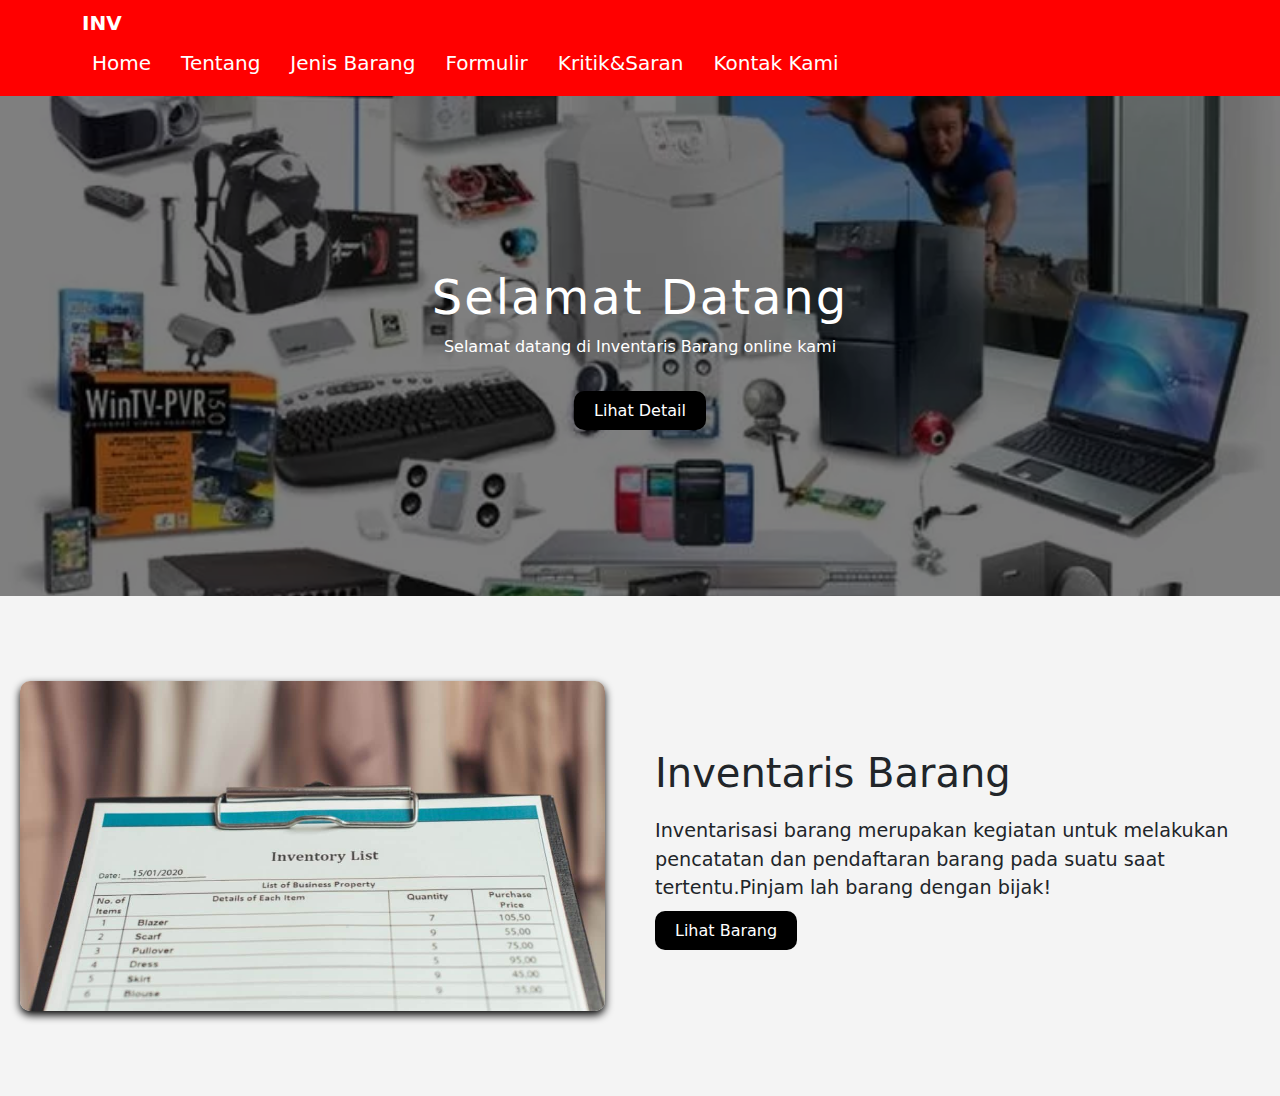
<file: index.html>
<!DOCTYPE html>
<html lang="en">
<head>
    <meta charset="UTF-8">
    <meta name="viewport" content="width=device-width, initial-scale=1.0">
    <title>Inventaris Barang</title>
    <link rel="stylesheet" href="style.css">
    <link rel="stylesheet" href="css/bootstrap.min.css">
</head>
<body>
    <script src="js/bootstrap.bundle.min.js"></script>
    <nav class="navbar">
        <div class="container">
            <a href="" class="logo">INV</a>
            <ul class="menu">
                <li><a href="#">Home</a></li>
                <li><a href="#tentang">Tentang</a></li>
                <li><a href="page/jenisbarang.html">Jenis Barang</a></li>
                <li><a href="page/datapeminjam.html">Formulir</a></li>
                <li><a href="page/KritikSaran.html">Kritik&Saran</a></li>
                <li><a href="page/kontakkami.html">Kontak Kami</a></li>
            </ul>
            <div class="tombol">&#9776;</div>
        </div>
    </nav>  
    <section class="welcome-section" id="welcome">
        <div class="welcome-text">
            <h1>Selamat Datang</h1>
            <p style="margin-bottom: 40px;">
                Selamat datang di Inventaris Barang online kami
            </p>
            <a href="#tentang" class="detail">Lihat Detail</a>
        </div>
    </section>
    <section class="tentang-section" id="tentang">
        <div class="image-container">
            <img src="assets/img/sarpras2.jpg" alt="Deskripsi Gambar" class="gambar-tentang">
        </div>
        <div class="text-container">
            <h2>Inventaris Barang</h2>
            <p>Inventarisasi barang merupakan kegiatan untuk melakukan pencatatan dan pendaftaran barang pada suatu saat tertentu.Pinjam lah barang dengan bijak!</p>
            <a href="page/jenisbarang.html" class="detail">Lihat Barang</a>
        </div>
    </section>
    <script type="text/javascript">
        const tombol = document.querySelector(".tombol");
        const menu = document.querySelector(".menu");
        tombol.addEventListener("click",() => {
            menu.classList.toggle("aktif");
        });
    </script>
</body> 
</html>
</file>
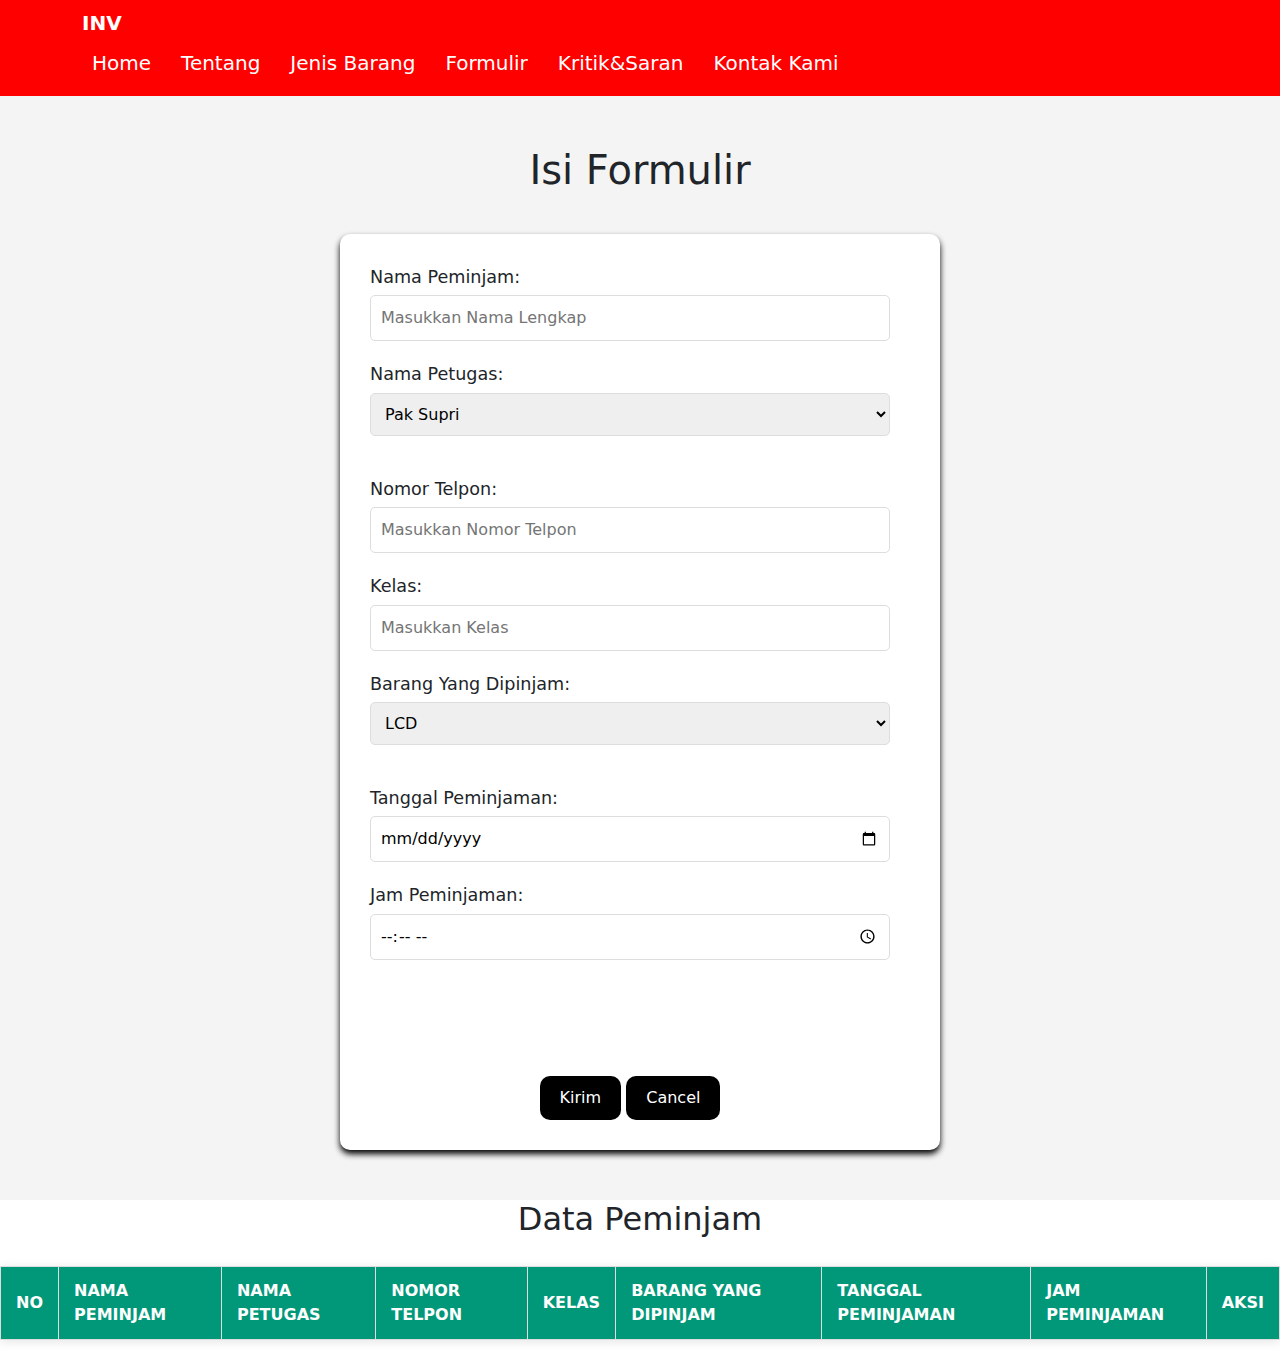
<file: page/datapeminjam.html>
<!DOCTYPE html>
<html lang="en">
<head>
    <meta charset="UTF-8">
    <meta name="viewport" content="width=device-width, initial-scale=1.0">
    <title>Data Peminjam</title>
    <link rel="stylesheet" href="../style.css">
    <script src="../script.js"></script>
    <link rel="stylesheet" href="../css/bootstrap.min.css">
</head>
<body>
    <script src="../js/bootstrap.bundle.min.js"></script>
    <nav class="navbar">
        <div class="container">
            <a href="" class="logo">INV</a>
            <ul class="menu">
                <li><a href="../index.html">Home</a></li>
                <li><a href="../index.html#tentang">Tentang</a></li>
                <li><a href="../page/jenisbarang.html">Jenis Barang</a></li>
                <li><a href="#">Formulir</a></li>
                <li><a href="../page/KritikSaran.html">Kritik&Saran</a></li>
                <li><a href="../page/kontakkami.html">Kontak Kami</a></li>
            </ul>
            <div class="tombol">&#9776;</div>
        </div>
    </nav>
    <section class="contact-section" id="contact">
        <h2>Isi Formulir</h2>
        <form action="outputform.html" method="get" class="contact-form">
            <div class="form-group">
                <label for="name">Nama Peminjam:</label>
                <input type="text" id="name" name="name" placeholder="Masukkan Nama Lengkap" required>
            </div>
            <div class="form-group">
                <label>Nama Petugas:</label>
                <select name="petugas" id="petugas" class="form-group">
                    <option value="Pak Supri">Pak Supri</option>
                    <option value="Pak Harto">Pak Harto</option>
                    <option value="Pak Firman">Pak Firman</option>
                    <option value="Pak Sapta">Pak Sapta</option>
                </select>
            </div>
            <div class="form-group">
                <label for="notelp">Nomor Telpon:</label>
                <input type="text" id="telp" name="notelp" maxlength="12" placeholder="Masukkan Nomor Telpon " required>
            </div>
            <div class="form-group">
                <label for="name">Kelas:</label>
                <input type="text" id="kelas" name="name" placeholder="Masukkan Kelas" required>
            </div>
            <div class="form-group">
                <label>Barang Yang Dipinjam:</label>
                <select class="form-group" name="barang" id="barang">
                    <option value="LCD">LCD</option>
                    <option value="Kabel Rol">Kabel Rol</option>
                    <option value="Laptop">Laptop</option>
                    <option value="Speaker">Speaker</option>
                    <option value="Obeng">Obengr</option>
                    <option value="Tang">Tang</option>
                    <option value="Kipas Angin">Kipas Angin</option>
                    <option value="Speaker">Speaker</option>
                    <option value="Kabel VGA">Kabel VGA</option>
                </select>
            </div>
            <div class="form-group">
                <label for="Tp">Tanggal Peminjaman:</label>
                <input type="date" id="Tp" name="Tp" required>
            </div>
            <div class="form-group">
                <label for="jam">Jam Peminjaman:</label>
                <input type="time" id="jam" name="jam" required>
            </div>
            <br><br>
            <br><br>
                <button type="submit" class="detail" onclick="addData()">Kirim</button>
                <button type="reset" class="detail">Cancel</button>
        </form>
    </section>
    <h2 style="text-align: center;">Data Peminjam</h2>
    <div class="table-responsive">
        <table border="1" id="userTable">
            <thead>
                <tr>
                    <th>No</th>
                    <th>Nama Peminjam</th>
                    <th>Nama Petugas</th>
                    <th>Nomor Telpon</th>
                    <th>Kelas</th>
                    <th>Barang Yang Dipinjam</th>
                    <th>Tanggal Peminjaman</th>
                    <th>Jam Peminjaman</th>
                    <th>Aksi</th>
                </tr>
            </thead>
            <tbody id="tableBody"></tbody>
        </table>
    </div>
    <script>
        function printStruk(index) {
            const user = users[index];
        
            localStorage.setItem('strukData', JSON.stringify(user));
            window.open('outputform.html', '_blank');
        }
    </script>
    <script type="text/javascript">
        const tombol = document.querySelector(".tombol");
        const menu = document.querySelector(".menu");
        tombol.addEventListener("click",() => {
            menu.classList.toggle("aktif");
        });
    </script>
</body>
</html>
</file>
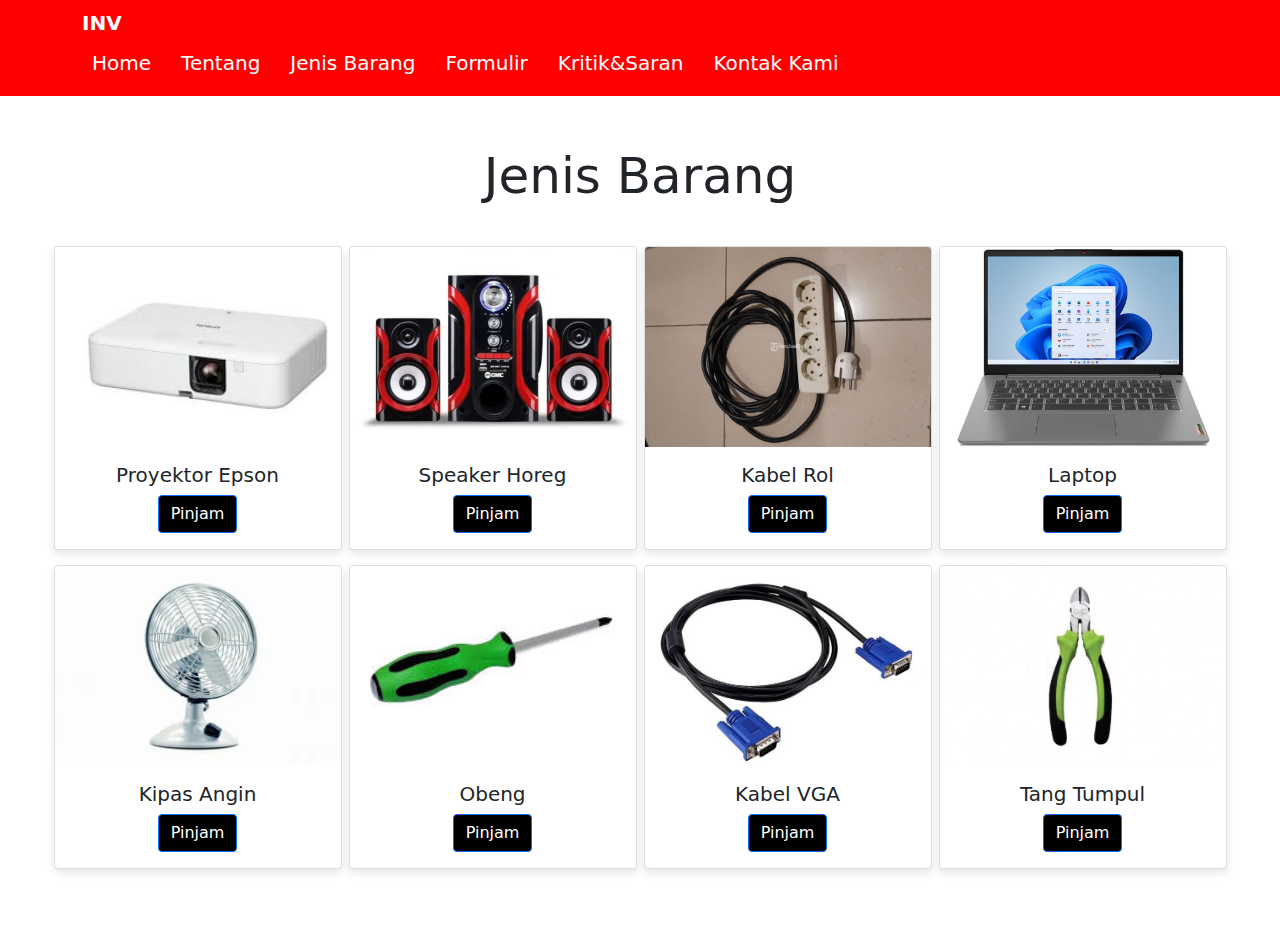
<file: page/jenisbarang.html>
<!DOCTYPE html>
<html lang="en">
<head>
    <meta charset="UTF-8">
    <meta name="viewport" content="width=device-width, initial-scale=1.0">
    <title>Jenis Barang</title>
    <link rel="stylesheet" href="../style.css">
    <link rel="stylesheet" href="../css/bootstrap.min.css">
</head>
<body>
    <script src="../js/bootstrap.bundle.min.js"></script>
    <nav class="navbar">
        <div class="container">
            <a href="" class="logo">INV</a>
            <ul class="menu">
                <li><a href="../index.html">Home</a></li>
                <li><a href="../index.html#tentang">Tentang</a></li>
                <li><a href="#">Jenis Barang</a></li>
                <li><a href="../page/datapeminjam.html">Formulir</a></li>
                <li><a href="../page/KritikSaran.html">Kritik&Saran</a></li>
                <li><a href="../page/kontakkami.html">Kontak Kami</a></li>
            </ul>
            <div class="tombol">&#9776;</div>
        </div>
    </nav>
    <section class="barang-section" id="jenisbarang">
        <h2 style="text-align: center; font-size: 50px;">Jenis Barang</h2>
        <div class="barang-container">
                <div class="card" style="width: 18rem;">
                    <img src="../assets/img/proyektor.jpg" class="card-img-top" alt="...">
                    <div class="card-body">
                      <h5 class="card-title">Proyektor Epson</h5>
                      <a href="../page/datapeminjam.html" style="background-color: black;" class="btn btn-primary">Pinjam</a>
                    </div>
                </div>
                <div class="card" style="width: 18rem;">
                    <img src="../assets/img/speaker.jpg" class="card-img-top" alt="...">
                    <div class="card-body">
                      <h5 class="card-title">Speaker Horeg</h5>
                      <a href="../page/datapeminjam.html" style="background-color: black;" class="btn btn-primary">Pinjam</a>
                    </div>
                </div>
                <div class="card" style="width: 18rem;">
                    <img src="../assets/img/kabelrol.jpg" class="card-img-top" alt="...">
                    <div class="card-body">
                      <h5 class="card-title">Kabel Rol</h5>
                      <a href="../page/datapeminjam.html" style="background-color: black;" class="btn btn-primary">Pinjam</a>
                    </div>
                </div>
                <div class="card" style="width: 18rem;">
                    <img src="../assets/img/laptop.jpg" class="card-img-top" alt="...">
                    <div class="card-body">
                      <h5 class="card-title">Laptop </h5>
                      <a href="../page/datapeminjam.html"style="background-color: black;" class="btn btn-primary">Pinjam</a>
                    </div>
                </div>
                <div class="card" style="width: 18rem;">
                    <img src="../assets/img/ka.jpg" class="card-img-top" alt="...">
                    <div class="card-body">
                      <h5 class="card-title">Kipas Angin</h5>
                      <a href="../page/datapeminjam.html" style="background-color: black;" class="btn btn-primary">Pinjam</a>
                    </div>
                </div>
                <div class="card" style="width: 18rem;">
                    <img src="../assets/img/obeng.webp" class="card-img-top" alt="...">
                    <div class="card-body">
                      <h5 class="card-title">Obeng</h5>
                      <a href="../page/datapeminjam.html" style="background-color: black;" class="btn btn-primary">Pinjam</a>
                    </div>
                </div>
                <div class="card" style="width: 18rem;">
                    <img src="../assets/img/vga.jpg" class="card-img-top" alt="...">
                    <div class="card-body">
                      <h5 class="card-title">Kabel VGA</h5>
                      <a href="../page/datapeminjam.html" style="background-color: black;" class="btn btn-primary">Pinjam</a>
                    </div>
                </div>
                <div class="card" style="width: 18rem;">
                    <img src="../assets/img/tang.jpg"  class="card-img-top" alt="...">
                    <div class="card-body">
                      <h5 class="card-title">Tang Tumpul</h5>
                      <a href="../page/datapeminjam.html" style="background-color: black;" class="btn btn-primary">Pinjam</a>
                    </div>
                </div>
        </div>
    </section>
    <script type="text/javascript">
        const tombol = document.querySelector(".tombol");
        const menu = document.querySelector(".menu");
        tombol.addEventListener("click",() => {
            menu.classList.toggle("aktif");
        });
    </script>
</body>
</html>
</file>
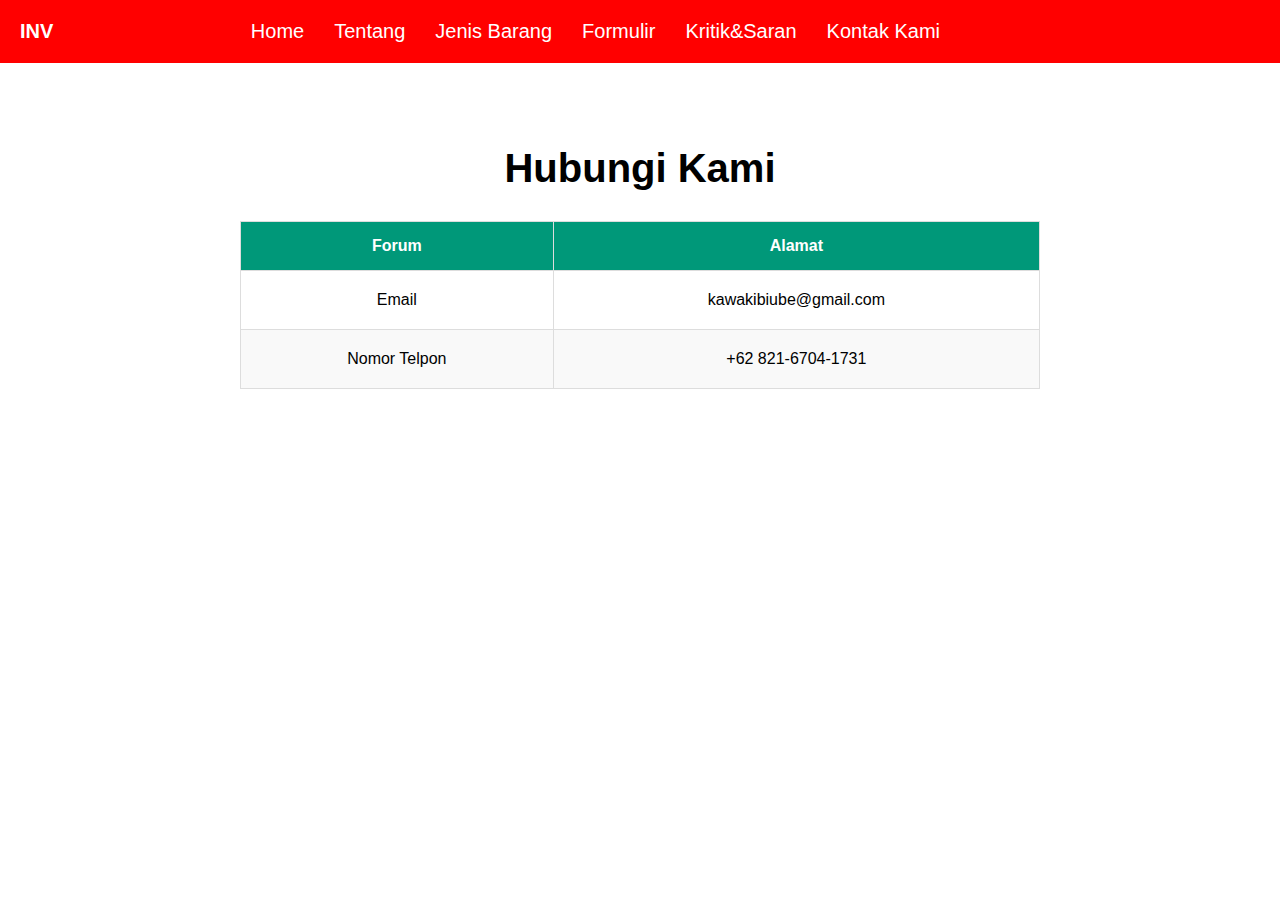
<file: page/kontakkami.html>
<!DOCTYPE html>
<html lang="en">
<head>
    <meta charset="UTF-8">
    <meta name="viewport" content="width=device-width, initial-scale=1.0">
    <title>Kontak Kami</title>
    <link rel="stylesheet" href="../style.css">
</head>
<body>
    <nav class="navbar">
        <div class="container">
            <a href="" class="logo">INV</a>
            <ul class="menu">
                <li><a href="../index.html">Home</a></li>
                <li><a href="../index.html#tentang">Tentang</a></li>
                <li><a href="../page/jenisbarang.html">Jenis Barang</a></li>
                <li><a href="../page/datapeminjam.html">Formulir</a></li>
                <li><a href="../page/KritikSaran.html">Kritik&Saran</a></li>
                <li><a href="#">Kontak Kami</a></li>
            </ul>
            <div class="tombol">&#9776;</div>
        </div>
    </nav>
    <section class="alamat-section" id="alamat">
        <h2>Hubungi Kami</h2>
        <table class="alamat-table">
            <thead>
                <tr>
                    <th>Forum</th>
                    <th>Alamat</th>
                </tr>
            </thead>
            <tbody>
                <tr>
                    <td>Email</td>
                    <td>kawakibiube@gmail.com</td>
                </tr>
                <tr>
                    <td>Nomor Telpon</td>
                    <td>+62 821-6704-1731</td>
                </tr>
            </tbody>
        </table>
    </section>
    <script type="text/javascript">
        const tombol = document.querySelector(".tombol");
        const menu = document.querySelector(".menu");
        tombol.addEventListener("click",() => {
            menu.classList.toggle("aktif");
        });
    </script>
</body>
</html>
</file>
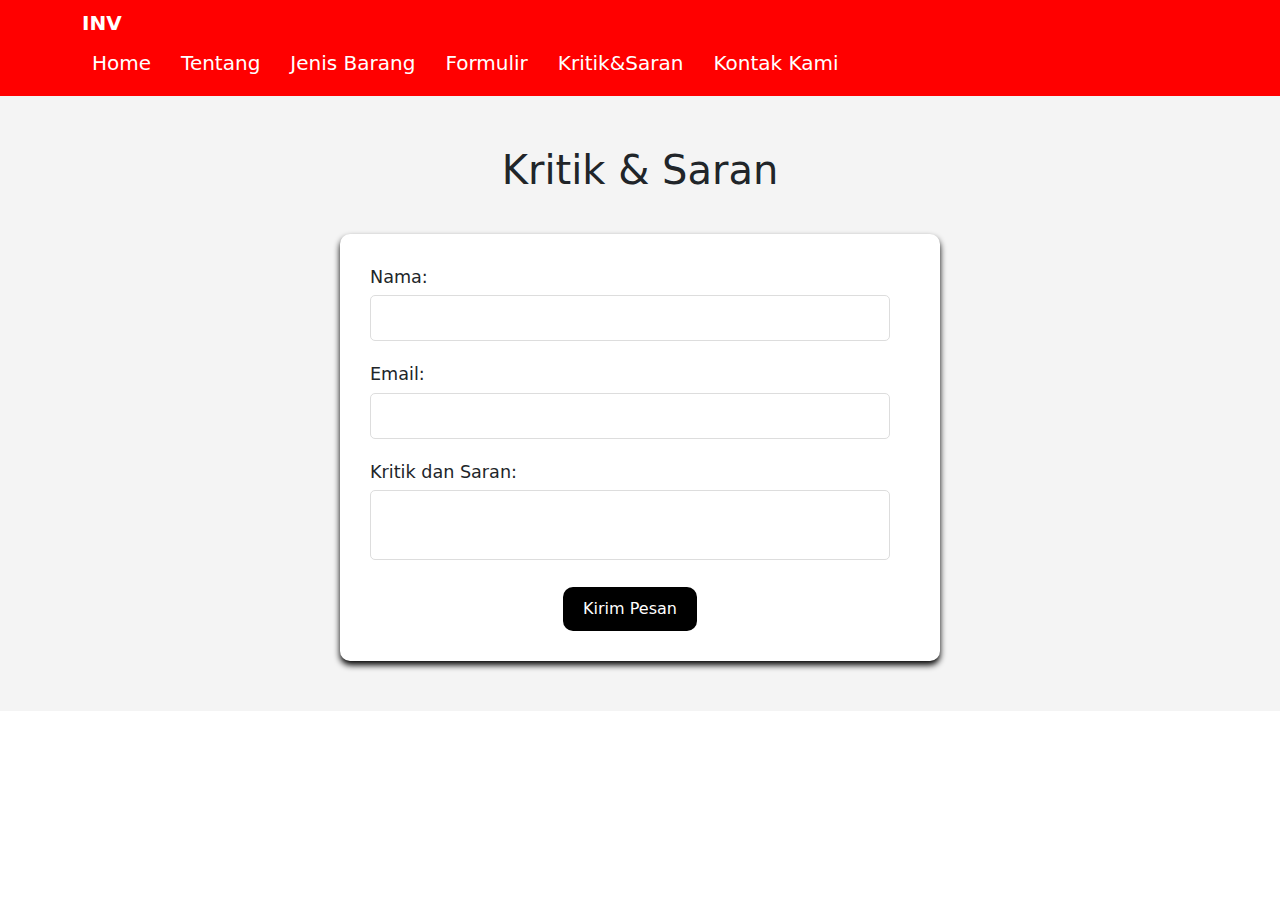
<file: page/KritikSaran.html>
<!DOCTYPE html>
<html lang="en">
<head>
    <meta charset="UTF-8">
    <meta name="viewport" content="width=device-width, initial-scale=1.0">
    <title>Kritik Saran</title>
    <link rel="stylesheet" href="../style.css">
    <link rel="stylesheet" href="../css/bootstrap.min.css">
</head>
<body>
    <script src="../js/bootstrap.bundle.min.js"></script>
    <nav class="navbar">
        <div class="container">
            <a href="" class="logo">INV</a>
            <ul class="menu">
                <li><a href="../index.html">Home</a></li>
                <li><a href="../index.html#tentang">Tentang</a></li>
                <li><a href="../page/jenisbarang.html">Jenis Barang</a></li>
                <li><a href="../page/datapeminjam.html">Formulir</a></li>
                <li><a href="#">Kritik&Saran</a></li>
                <li><a href="../page/kontakkami.html">Kontak Kami</a></li>
            </ul>
            <div class="tombol">&#9776;</div>
        </div>
    </nav>
    </nav>
    <section class="contact-section" id="contact">
        <h2>Kritik & Saran</h2>
        <form action="https://script.google.com/macros/s/AKfycbxy1RSvS00kQpCtIJcMuoBGQYeSk9NtSXtv3c-ySUAaQF3NM4iOEJnCN-g7_NUF2QTFcw/exec" method="post" class="contact-form">
            <div class="form-group">
                <label for="nama">Nama:</label>
                <input type="text" id="nama" name="nama" required>
            </div>
            <div class="form-group">
                <label for="email">Email:</label>
                <input type="email" id="email" name="email" required>
            </div>
            <div class="form-group">
                <label for="pesan">Kritik dan Saran:</label>
                <textarea id="pesan" name="pesan" required></textarea>
            </div>
            <button type="submit" class="detail">Kirim Pesan</button>
        </form>
    </section>
    <script type="text/javascript">
        const tombol = document.querySelector(".tombol");
        const menu = document.querySelector(".menu");
        tombol.addEventListener("click",() => {
            menu.classList.toggle("aktif");
        });
    </script>
</body>
</html>
</file>
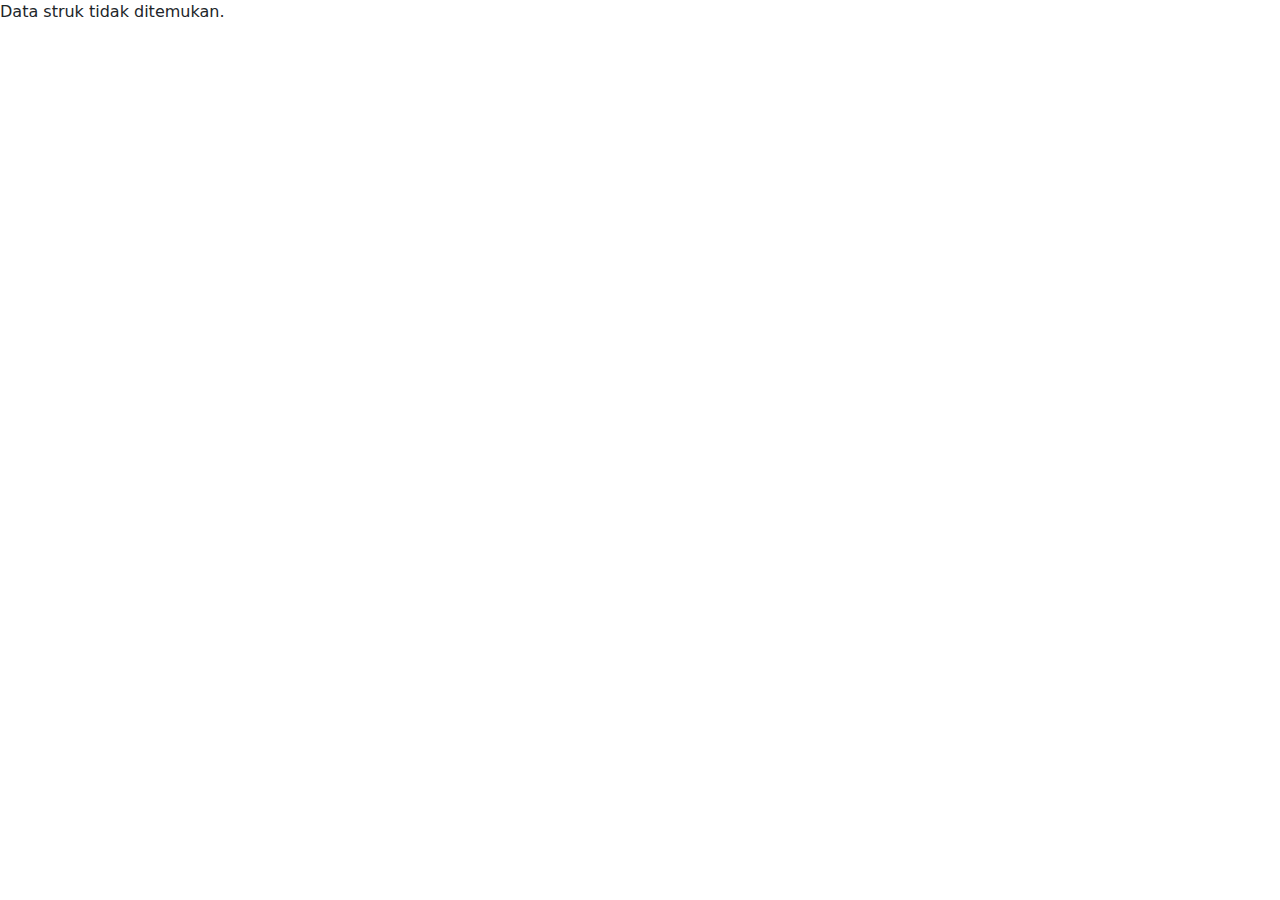
<file: page/outputform.html>
<!DOCTYPE html>
<html lang="en">
<head>
    <meta charset="UTF-8">
    <meta name="viewport" content="width=device-width, initial-scale=1.0">
    <title>Output Data Peminjam</title>
    <link rel="stylesheet" href="../style.css">
    <link rel="stylesheet" href="../css/bootstrap.min.css">
    <style>
        h2 {
            text-align: center;
            color: #333;
            margin-bottom: 50px;
            margin-top: 70px;
        }
        button {
            display: block;
            margin: 20px auto;
            padding: 10px 20px;
            background-color:black;
            color: #fff;
            border: none;
            border-radius: 5px;
            cursor: pointer;
            font-size: 16px;
            transition: background-color 0.3s;
        }
        @media print {
                body {
                    -webkit-print-color-adjust: exact; 
                }
            }
        
    </style>    
</head>
<body>
    <script src="../js/bootstrap.bundle.min.js"></script>   
    <nav class="navbar" >
        <div class="container">
            <a href="" class="logo">INV</a>
            <ul class="menu">
                <li><a href="../index.html">Home</a></li>
                <li><a href="../index.html#tentang">Tentang</a></li>
                <li><a href="../page/jenisbarang.html">Jenis Barang</a></li>
                <li><a href="../page/datapeminjam.html">Formulir</a></li>
                <li><a href="../page/KritikSaran.html">Kritik&Saran</a></li>
                <li><a href="../page/kontakkami.html">Kontak Kami</a></li>
            </ul>
            <div class="tombol">&#9776;</div>
        </div>
    </nav>
    <h2><b>Struk Peminjaman</b></h2>
    <div class="container">
        <table id="strukTable"></table>
    </div>
    <button class="detail" onclick="window.print()">Cetak</button>
    <script>
        const strukData = JSON.parse(localStorage.getItem('strukData'));
        if (strukData) {
            const table = document.getElementById('strukTable');
            table.innerHTML = `
                <tr><td>Nama Peminjam</td><td>${strukData.name}</td></tr>
                <tr><td>Nama Petugas</td><td>${strukData.petugas}</td></tr>
                <tr><td>Nomor Telpon</td><td>${strukData.telp}</td></tr>
                <tr><td>Kelas</td><td>${strukData.kelas}</td></tr>
                <tr><td>Barang Yang Dipinjam</td><td>${strukData.barang}</td></tr>
                <tr><td>Tanggal Peminjaman</td><td>${strukData.Tp}</td></tr>
                <tr><td>Jam Peminjaman</td><td>${strukData.jam}</td></tr>
            `;
        } else {
            document.body.innerHTML = '<p>Data struk tidak ditemukan.</p>';
        }
    </script>
    <script type="text/javascript">
        const tombol = document.querySelector(".tombol");
        const menu = document.querySelector(".menu");
        tombol.addEventListener("click",() => {
            menu.classList.toggle("aktif");
        });
    </script>    
</body>
</html>
</file>
<file: style.css>
body{
    margin: 0;
    font-family: Arial, Helvetica, sans-serif;
    background: white;
}

.navbar{
    background: red;
    margin: 0;
    padding: 10px 20px;
}

.logo{
    font-size: 20px;
    font-weight: bold;
    text-decoration: none;
    color: white;
}

.container{
    display: flex;
    justify-content: space-between;
    align-items: center;
}

.menu{
    margin: 0;
    display: flex;
    list-style: none;
    padding: 0;
    padding-right: 300px;
}

.menu li{
    padding-left: 0;
    margin-right: 10px;
}

.menu li a{
    padding: 10px;
    color: white;
    text-decoration: none;
    display: inline-block;
    font-size: 15pt;
}

.tombol{
    display: none;
    color: white;
    font-size: 14pt;
}

.tombol:hover{
    cursor: pointer;
}

@media screen and (max-width: 786px){
    .menu{
        display: none;
    }

    .tombol{
        display: block;
    }

    .menu.aktif{
        display: inline-block;
        position: absolute  ;
        top: 45px;
        background: rgba(0, 0, 0, 0.462);
        padding: 10px 20px;
        right: 0;
        left: 0;
        z-index: 10;
    }

    .menu.aktif li a{
        padding: 10px;
        display: inline-block !important;
    }
}

.welcome-section {
    height: 500px;
    display: flex;
    justify-content: center;
    align-items: center;
    background-image: url('assets/img/sarpras.webp');
    background-size: cover;
    background-position: center;
    position: relative;
}

.welcome-section::before {
    content: "";
    position: absolute;
    top: 0;
    left: 0;
    width: 100%;
    height: 100%;
    background-color: rgba(0, 0, 0, 0.5);
}

.welcome-text {
    position: relative;
    color: rgb(255, 255, 255);
    z-index: 1;
    text-align: center;
}

.welcome-text h1 {
    font-size: 3rem;
    letter-spacing: 2px;
}

.detail {
    background: black;
    color: white;
    padding: 10px 20px;
    border-radius: 10px;
    box-shadow: none;
    border: none;
    text-decoration: none;
}

.detail:hover {
    background: #11367c;
}

.detail:active {
    background: #2e58a7;
}
.tentang-section {
    display: flex;
    align-items: center;
    justify-content: space-between;
    padding: 20px;
    background-color: #f4f4f4;
    height: 500px;
}

.image-container {
    flex: 1;
    display: flex;
    justify-content: center;
}

.gambar-tentang{
    width: 600px;
    height: 400px;
    border-radius: 10px;
    box-shadow: 0 4px 8px black;
}

.image-container img {
    max-width: 100%;
    height: auto;
    border-radius: 10px;
}

.text-container {
    flex: 1;
    padding: 20px;
    margin-left: 30px;
}

.text-container h2 {
    font-size: 2.5rem;
    margin-bottom: 20px;
}

.text-container p {
    font-size: 1.2rem;
    line-height: 1.6;
}

.barang-section{
    padding: 50px;
    background-color: white;
    text-align: center;
}

.barang-section h2{
    font-size: 2.5rem;
    margin-bottom: 40px;
}

.barang-container{
    display: flex;
    justify-content: space-around;
    flex-wrap: wrap;
}

html{
    scroll-behavior: smooth;
}

.contact-section{
    padding: 50px;
    background-color: #f4f4f4;
    text-align: center;
}

.contact-section h2{
    font-size: 2.5rem;
    margin-bottom: 40px;
}

.contact-form{
    max-width: 600px;
    margin: 0 auto;
    background-color: #fff;
    padding: 30px 50px 30px 30px;
    border-radius: 10px;
    box-shadow: 0 4px 6px black;
}

.form-group{
    margin-bottom: 20px;
    text-align: left;
}

.form-group label{
    display: block;
    margin-bottom: 5px;
    font-size: 1.1rem;
}

.form-group input, .form-group textarea , .form-group select{
    width: 100%;
    padding: 10px;
    border-radius: 5px;
    border: 1px solid #ddd;
    font-size: 1rem;
}

.form-group textarea{
    resize: none;
}

.table-responsive {
    overflow-x: auto;
    -webkit-overflow-scrolling: touch; /* Untuk pengguliran yang halus di iOS */
}

.buku-container {
        display: flex;
        flex-wrap: wrap;
        gap: 20px;
        justify-content: center;
}

.card {
    width: 18rem;
    overflow: hidden;
    border-radius: 8px;
    box-shadow: 0 4px 8px rgba(0, 0, 0, 0.1);
    margin-bottom: 15px;
}
.card-img-top {
    height: 200px; 
    width: 100%; 
    object-fit: cover;
}


#userTable {
    width: 100%;
    border-collapse: collapse;
    margin: 20px 0;
    font-size: 1rem;
    text-align: left;
    box-shadow: 0 2px 10px rgba(0, 0, 0, 0.1);
}

#userTable th, #userTable td {
    padding: 12px 15px;
    border: 1px solid #ddd;
}

#userTable thead {
    background-color: #009879;
    color: #ffffff;
    text-transform: uppercase;
    font-weight: bold;
}

#userTable tbody tr:nth-of-type(even) {
    background-color: #f3f3f3;
}

#userTable tbody tr:hover {
    background-color: #f1f1f1;
}

#userTable tbody td button {
    background-color: #e74c3c;
    border: none;
    color: white;
    padding: 8px 12px;
    cursor: pointer;
    border-radius: 5px;
    transition: background-color 0.3s ease;
}

#userTable tbody td button:hover {
    background-color: #c0392b;
}

@media print {
    .navbar, .menu, .detail ,.logo{
      display: none;
    }
    body {
      margin: 0;
      font-size: 14px;
    }
}

.alamat-section{
    padding: 50px;
    text-align: center;
}

.alamat-section h2{
    font-size: 2.5rem;
    margin-bottom: 30px;
}

.alamat-table{
    width: 100%;
    max-width: 800px;
    margin: 0 auto;
    border-collapse: collapse;
    background-color: white;
}

.alamat-table th,.alamat-table td{
    padding: 15px;
    border: 1px solid #ddd;
    text-align: center;
}

.alamat-table th{
    background-color: #009879;
    color: white;
}

.alamat-table tr:nth-child(even){
    background-color: #f9f9f9;
}

.alamat-table tr:hover{
    background-color: #f1f1f1;
}

.alamat-table td{
    font-size: 1rem;
    padding: 20px;
}

#strukTable {
    width: 100%;
    border-collapse: collapse;
    background-color: #f92929;
    box-shadow: 0 4px 8px rgba(0, 0, 0, 0.1);
    border-radius: 8px;
    overflow: hidden;
}

#strukTable td {
    padding: 12px 20px;
    border: 1px solid #ddd;
    color: #555;
}
#strukTable tr:nth-child(even) {
    background-color: #f9f9f9;
}
</file>
